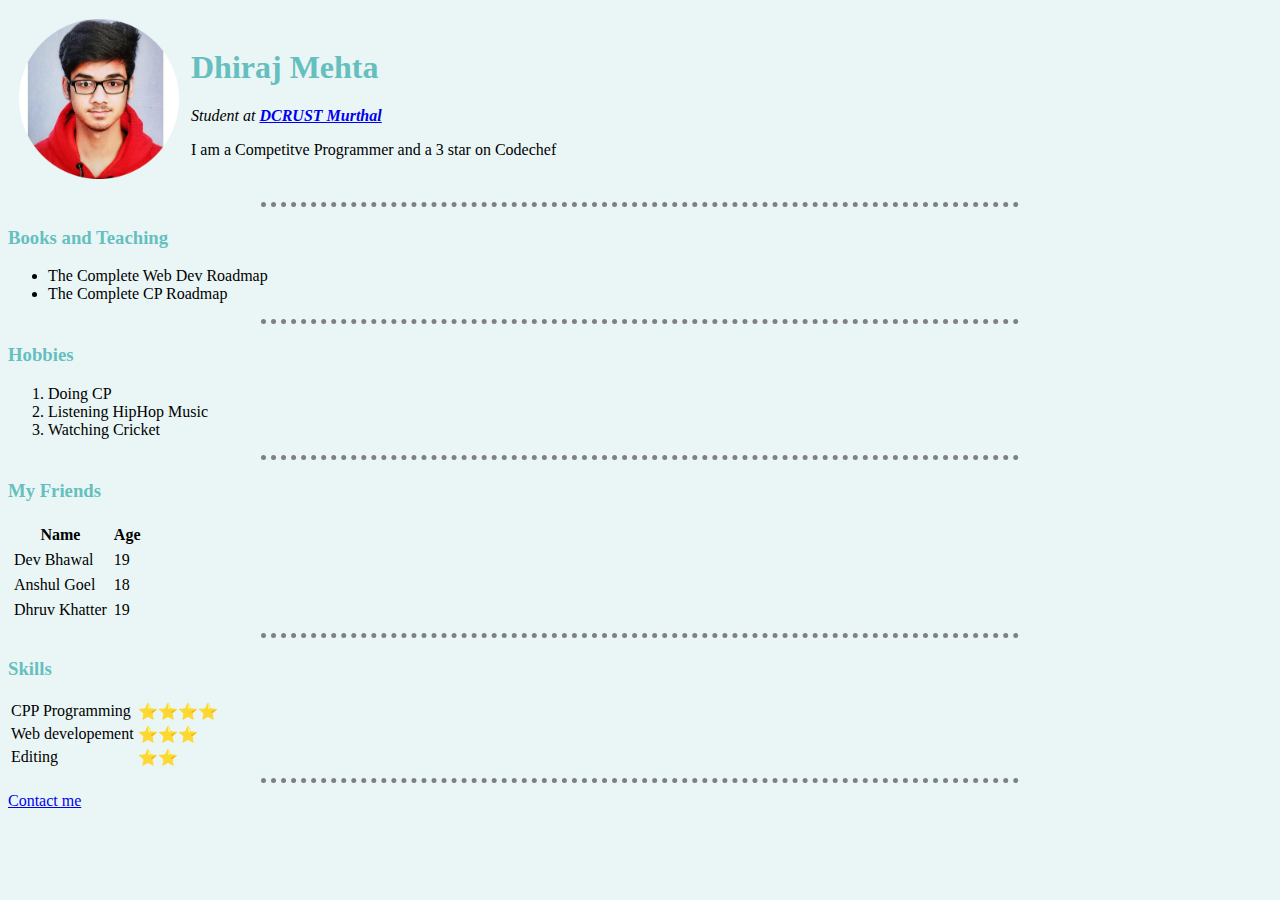
<file: index.html>
<!DOCTYPE html>
<html lang="en">
<head>
    <meta charset="UTF-8">
    <meta http-equiv="X-UA-Compatible" content="IE=edge">
    <meta name="viewport" content="width=device-width, initial-scale=1.0">
    <title>Dhiraj Personal Site</title>
    <link rel="stylesheet" href="style.css">
</head>
<body >
    <table cellspacing="10">
        <tr> 
            <td> <img src="dp.png" alt="image" height="160"></td>
            <td><h1>Dhiraj Mehta</h1>
                <P><em>Student at <strong> <a href="https://www.dcrustm.ac.in/" target="main">DCRUST Murthal</a></strong></em></P>
                <p>I am a Competitve Programmer and a 3 star on Codechef</p></td>
        </tr>
    </table>
    <hr size=3 noshade>
    <h3>Books and Teaching<br></h3>
    <ul>
        <li>The Complete Web Dev Roadmap</li>
        <li>The Complete CP Roadmap</li>
    </ul>
    <hr size=3 noshade>
    <h3>Hobbies<br></h3>
    <ol>
        <li>Doing CP</li>
        <li>Listening HipHop Music</li>
        <li>Watching Cricket</li>
    </ol>
    <hr size=3 noshade>
    <h3>My Friends</h3>
    <table cellspacing="5px">
        <thead>
        <tr>
            <th>Name</th>
            <th>Age</th>
        </tr>
    </thead>
    <tbody>
        <tr>
            <td>Dev Bhawal</td>
            <td>19</td>
        </tr>
        <tr>
            <td>Anshul Goel</td>
            <td>18</td>
        </tr>
        <tr>
            <td>Dhruv Khatter</td>
            <td>19</td>
        </tr>
    </tbody>
    </table>
    <hr size=3 noshade>
    <h3>Skills</h3>
    <table >
    <tbody>
        <tr>
            <td>CPP Programming</td>
            <td>⭐⭐⭐⭐</td>
        </tr>
        <tr>
            <td>Web developement</td>
            <td>⭐⭐⭐</td>
        </tr>
        <tr>
            <td>Editing</td>
            <td>⭐⭐</td>
        </tr>
    </tbody>
    </table>
    <hr size=3 noshade>
    <a href="contact.html">Contact me</a>
</body>
</html>
</file>
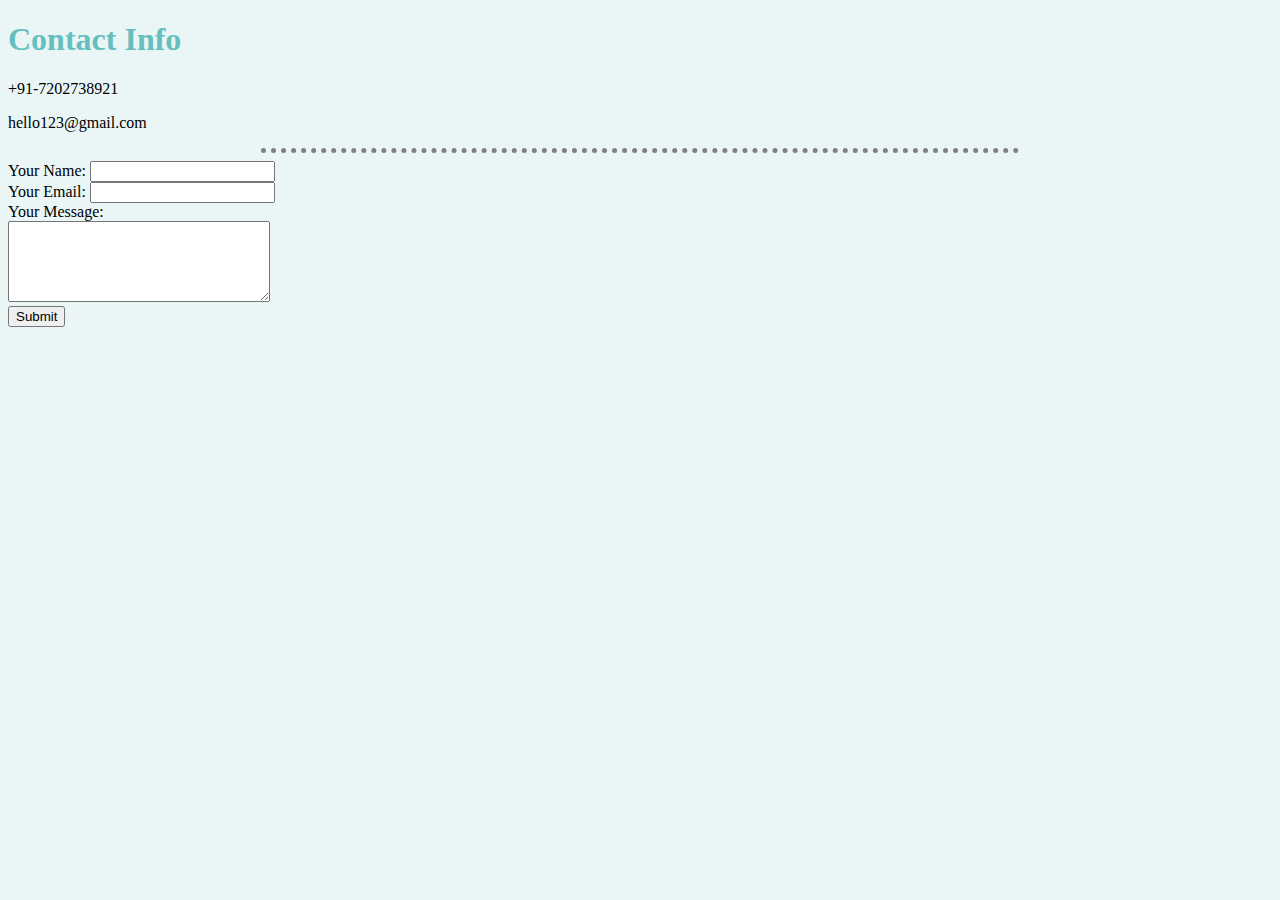
<file: contact.html>
<!DOCTYPE html>
<html lang="en">
  <head>
    <meta charset="UTF-8" />
    <meta http-equiv="X-UA-Compatible" content="IE=edge" />
    <meta name="viewport" content="width=device-width, initial-scale=1.0" />
    <title>Contact Info</title>
    <link rel="stylesheet" href="style.css">
  </head>
  <body>
    <h1>Contact Info</h1>
    <p>+91-7202738921</p>
    <p>hello123@gmail.com</p>
    <hr />
    <form action="index.html" method="post">
      <label>Your Name:</label>
      <input type="text" name="your name" value="" /><br />
      <label>Your Email:</label>
      <input type="email" name="your email" value="" /><br />
      <label>Your Message:</label><br />
      <textarea name="Yours message" cols="30" rows="5"></textarea><br />
      <input type="submit" name="" />
    </form>
  </body>
</html>
</file>
<file: style.css>
body{
    background-color: #EAF6F6
}
hr{
   border-style: none;
   border-top-style: dotted;
   border-color: grey;
   border-width: 5px;
   background-color: #EAF6F6;
   width: 60%;
}
h1{
    color: #66BFBF;
}
h3{
    color: #66BFBF;
}
</file>
